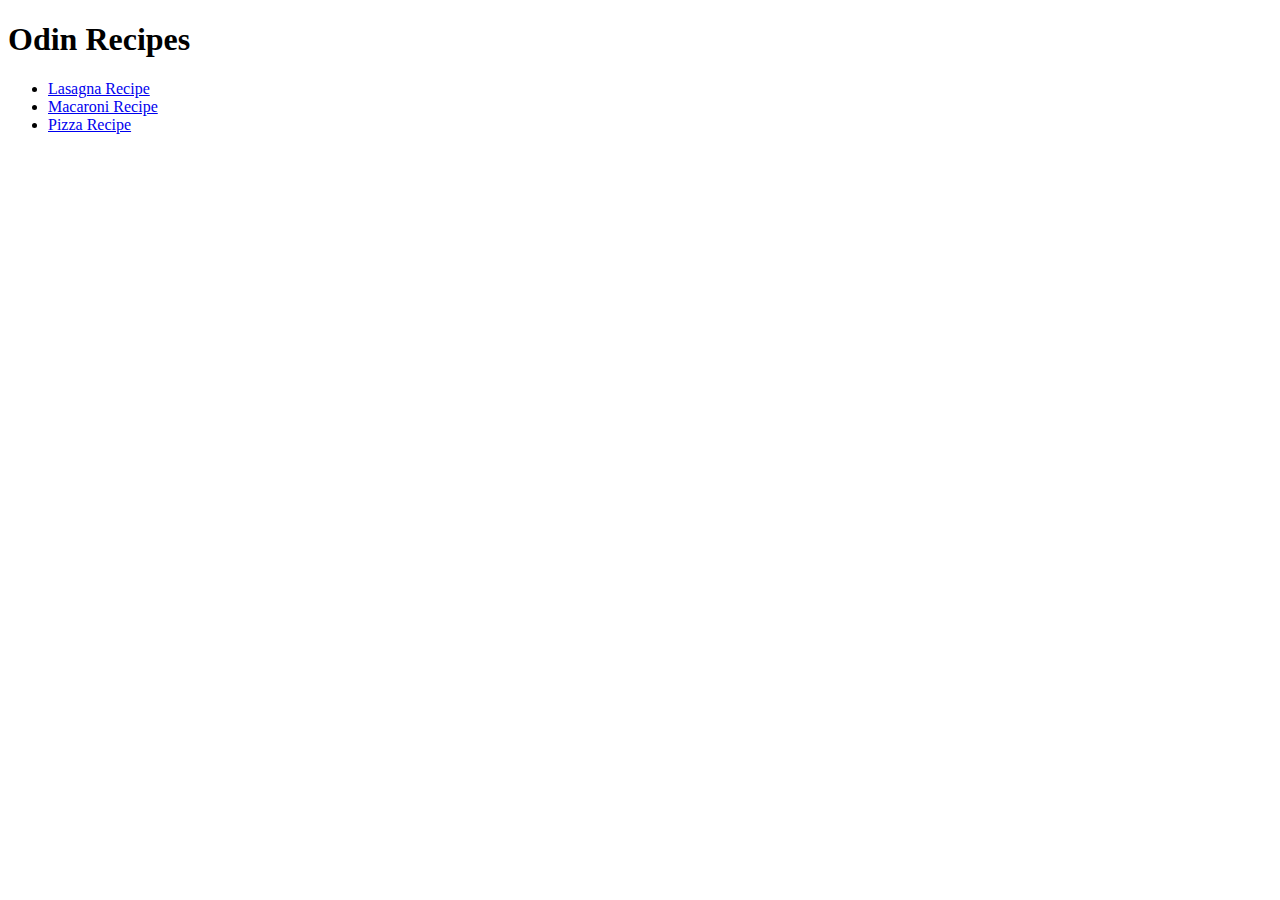
<file: index.html>
<!DOCTYPE html>
<html lang="en">
    <head>
        <meta charset="UTF-8">
    </head>

    <body>
        <h1>Odin Recipes </h1>
        <ul>
            <li><a href="recipes/lasagna.html">Lasagna Recipe</a></li>
            <li><a href="recipes/macaroni-recipe.html">Macaroni Recipe</a></li>
            <li><a href="recipes/pizza-recipe.html">Pizza Recipe </a></li>
        </ul>
        
    </body>

</html>
</file>
